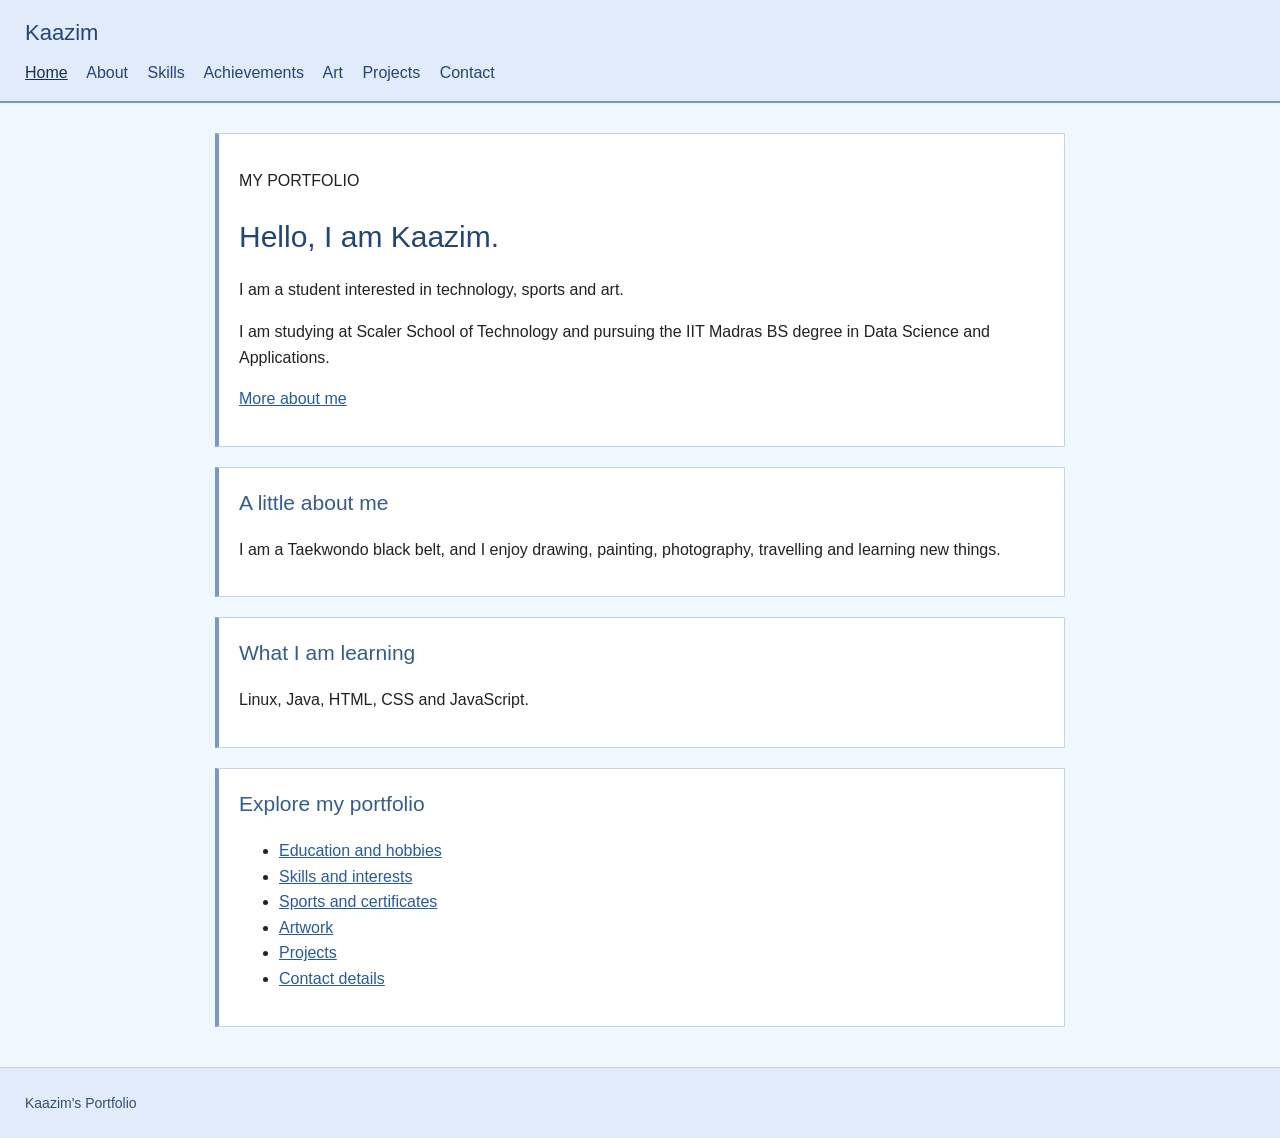
<file: index.html>
<!DOCTYPE html>
<html lang="en">
<head>
    <meta charset="UTF-8">
    <meta name="viewport" content="width=device-width, initial-scale=1.0">
    <title>Kaazim - Portfolio</title>
    <link rel="stylesheet" href="style.css">
</head>
<body>
    <header>
        <h2>Kaazim</h2>
        <nav>
            <a class="active" href="index.html">Home</a>
            <a href="about.html">About</a>
            <a href="skills.html">Skills</a>
            <a href="achievements.html">Achievements</a>
            <a href="art.html">Art</a>
            <a href="projects.html">Projects</a>
            <a href="contact.html">Contact</a>
        </nav>
    </header>

    <main>
        <div class="box">
            <p>MY PORTFOLIO</p>
            <h1>Hello, I am Kaazim.</h1>
            <p>I am a student interested in technology, sports and art.</p>
            <p>I am studying at Scaler School of Technology and pursuing the IIT Madras BS degree in Data Science and Applications.</p>
            <p><a href="about.html">More about me</a></p>
        </div>

        <div class="box">
            <h2>A little about me</h2>
            <p>I am a Taekwondo black belt, and I enjoy drawing, painting, photography, travelling and learning new things.</p>
        </div>

        <div class="box">
            <h2>What I am learning</h2>
            <p>Linux, Java, HTML, CSS and JavaScript.</p>
        </div>

        <div class="box">
            <h2>Explore my portfolio</h2>
            <ul>
                <li><a href="about.html">Education and hobbies</a></li>
                <li><a href="skills.html">Skills and interests</a></li>
                <li><a href="achievements.html">Sports and certificates</a></li>
                <li><a href="art.html">Artwork</a></li>
                <li><a href="projects.html">Projects</a></li>
                <li><a href="contact.html">Contact details</a></li>
            </ul>
        </div>
    </main>

    <footer>
        <p>Kaazim's Portfolio</p>
    </footer>
</body>
</html>
</file>
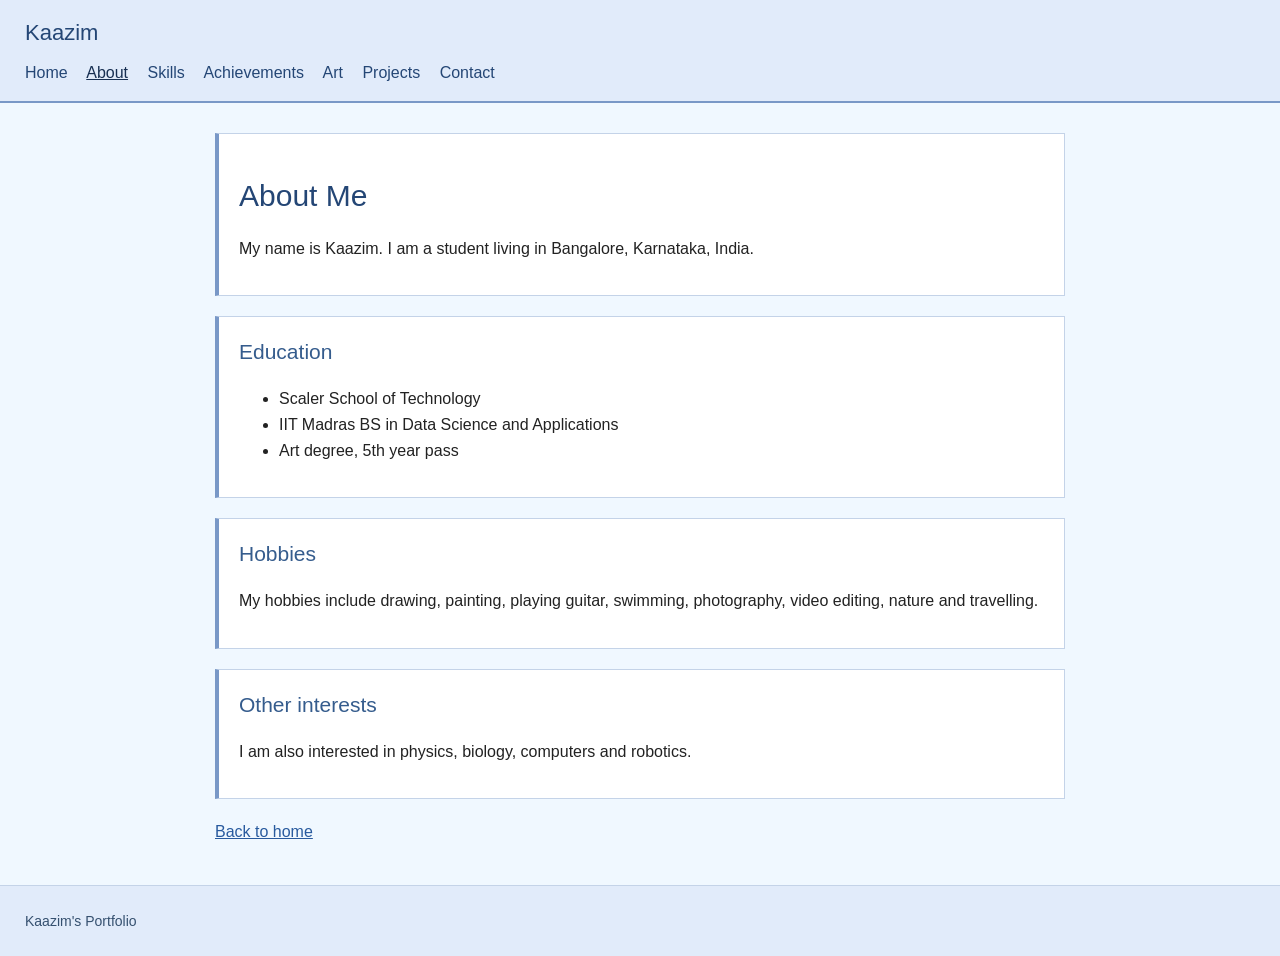
<file: about.html>
<!DOCTYPE html>
<html lang="en">
<head>
    <meta charset="UTF-8">
    <meta name="viewport" content="width=device-width, initial-scale=1.0">
    <title>About - Kaazim</title>
    <link rel="stylesheet" href="style.css">
</head>
<body>
    <header>
        <h2>Kaazim</h2>
        <nav>
            <a href="index.html">Home</a>
            <a class="active" href="about.html">About</a>
            <a href="skills.html">Skills</a>
            <a href="achievements.html">Achievements</a>
            <a href="art.html">Art</a>
            <a href="projects.html">Projects</a>
            <a href="contact.html">Contact</a>
        </nav>
    </header>

    <main>
        <div class="box">
            <h1>About Me</h1>
            <p>My name is Kaazim. I am a student living in Bangalore, Karnataka, India.</p>
        </div>

        <div class="box">
            <h2>Education</h2>
            <ul>
                <li>Scaler School of Technology</li>
                <li>IIT Madras BS in Data Science and Applications</li>
                <li>Art degree, 5th year pass</li>
            </ul>
        </div>

        <div class="box">
            <h2>Hobbies</h2>
            <p>My hobbies include drawing, painting, playing guitar, swimming, photography, video editing, nature and travelling.</p>
        </div>

        <div class="box">
            <h2>Other interests</h2>
            <p>I am also interested in physics, biology, computers and robotics.</p>
        </div>

        <p><a href="index.html">Back to home</a></p>
    </main>

    <footer>
        <p>Kaazim's Portfolio</p>
    </footer>
</body>
</html>
</file>
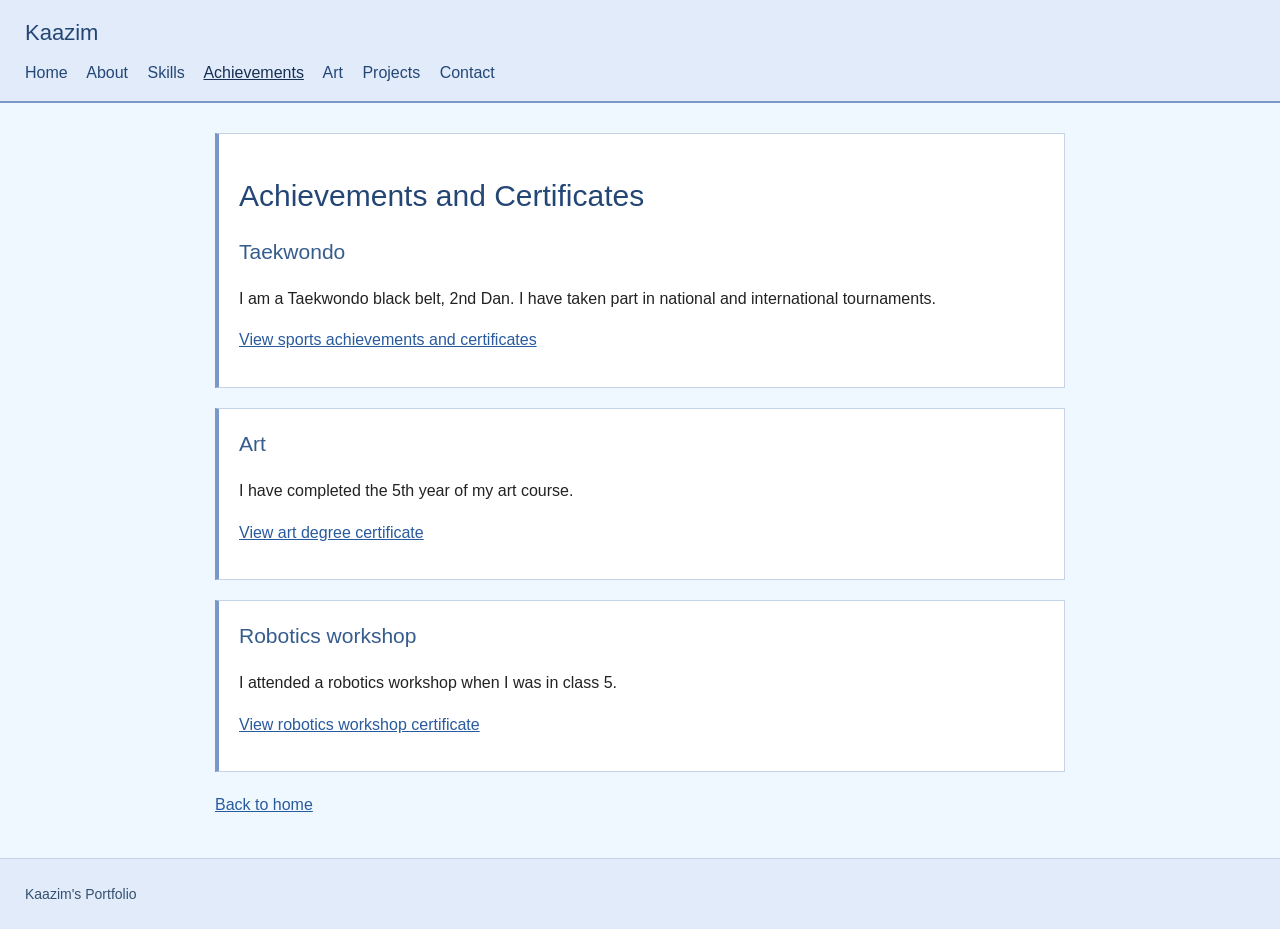
<file: achievements.html>
<!DOCTYPE html>
<html lang="en">
<head>
    <meta charset="UTF-8">
    <meta name="viewport" content="width=device-width, initial-scale=1.0">
    <title>Achievements - Kaazim</title>
    <link rel="stylesheet" href="style.css">
</head>
<body>
    <header>
        <h2>Kaazim</h2>
        <nav>
            <a href="index.html">Home</a>
            <a href="about.html">About</a>
            <a href="skills.html">Skills</a>
            <a class="active" href="achievements.html">Achievements</a>
            <a href="art.html">Art</a>
            <a href="projects.html">Projects</a>
            <a href="contact.html">Contact</a>
        </nav>
    </header>

    <main>
        <div class="box">
            <h1>Achievements and Certificates</h1>
            <h2>Taekwondo</h2>
            <p>I am a Taekwondo black belt, 2nd Dan. I have taken part in national and international tournaments.</p>
            <p><a href="https://photos.app.goo.gl/nwgV3AuLtT1JZhz67" target="_blank" rel="noopener noreferrer">View sports achievements and certificates</a></p>
        </div>

        <div class="box">
            <h2>Art</h2>
            <p>I have completed the 5th year of my art course.</p>
            <p><a href="https://photos.app.goo.gl/27GoSBvR2mU8kCiF9" target="_blank" rel="noopener noreferrer">View art degree certificate</a></p>
        </div>

        <div class="box">
            <h2>Robotics workshop</h2>
            <p>I attended a robotics workshop when I was in class 5.</p>
            <p><a href="https://photos.app.goo.gl/hW6c19dxDdfuroeK9" target="_blank" rel="noopener noreferrer">View robotics workshop certificate</a></p>
        </div>

        <p><a href="index.html">Back to home</a></p>
    </main>

    <footer>
        <p>Kaazim's Portfolio</p>
    </footer>
</body>
</html>
</file>
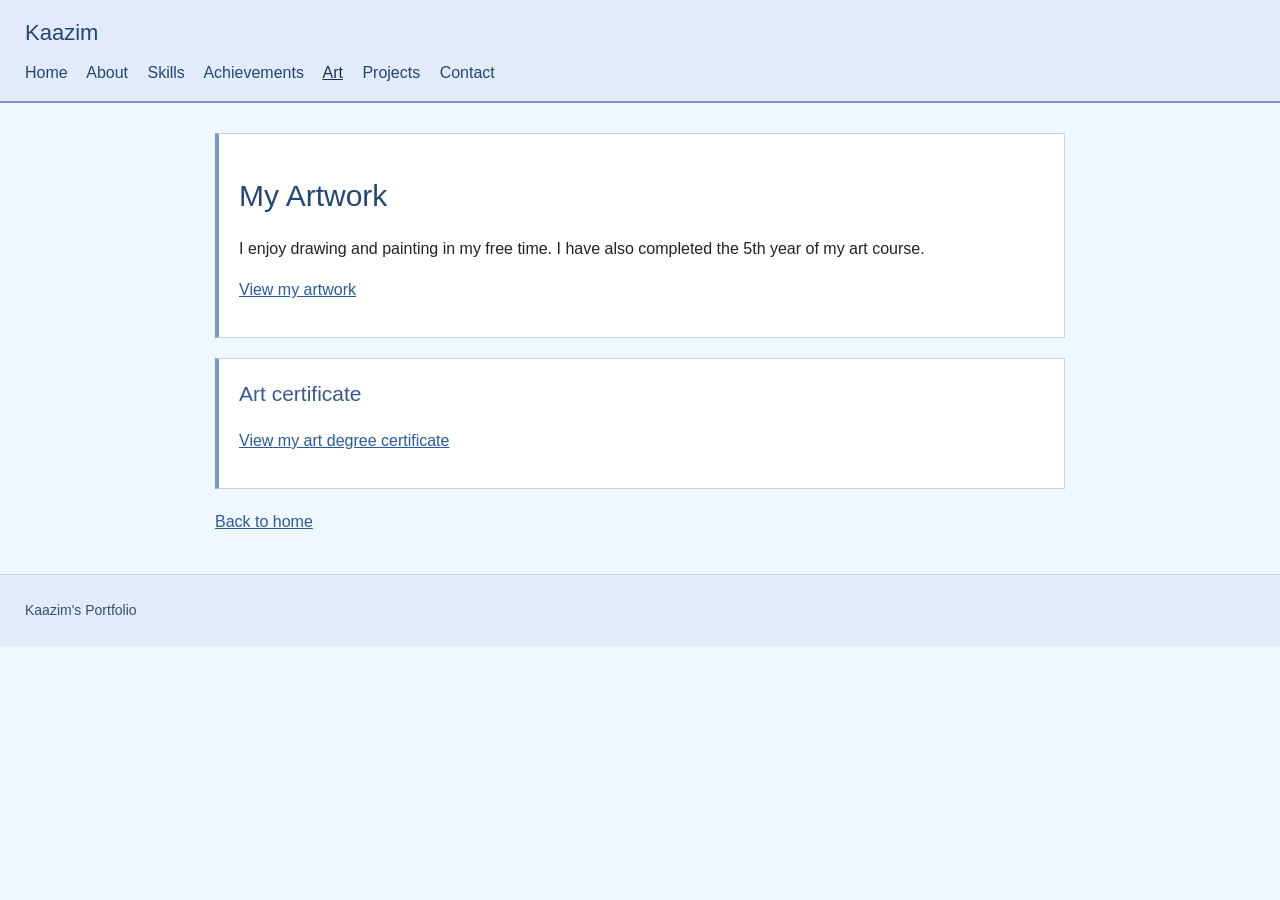
<file: art.html>
<!DOCTYPE html>
<html lang="en">
<head>
    <meta charset="UTF-8">
    <meta name="viewport" content="width=device-width, initial-scale=1.0">
    <title>Art - Kaazim</title>
    <link rel="stylesheet" href="style.css">
</head>
<body>
    <header>
        <h2>Kaazim</h2>
        <nav>
            <a href="index.html">Home</a>
            <a href="about.html">About</a>
            <a href="skills.html">Skills</a>
            <a href="achievements.html">Achievements</a>
            <a class="active" href="art.html">Art</a>
            <a href="projects.html">Projects</a>
            <a href="contact.html">Contact</a>
        </nav>
    </header>

    <main>
        <div class="box">
            <h1>My Artwork</h1>
            <p>I enjoy drawing and painting in my free time. I have also completed the 5th year of my art course.</p>
            <p><a href="https://photos.app.goo.gl/7Mr7DbwCWNEZx73t9" target="_blank" rel="noopener noreferrer">View my artwork</a></p>
        </div>

        <div class="box">
            <h2>Art certificate</h2>
            <p><a href="https://photos.app.goo.gl/27GoSBvR2mU8kCiF9" target="_blank" rel="noopener noreferrer">View my art degree certificate</a></p>
        </div>

        <p><a href="index.html">Back to home</a></p>
    </main>

    <footer>
        <p>Kaazim's Portfolio</p>
    </footer>
</body>
</html>
</file>
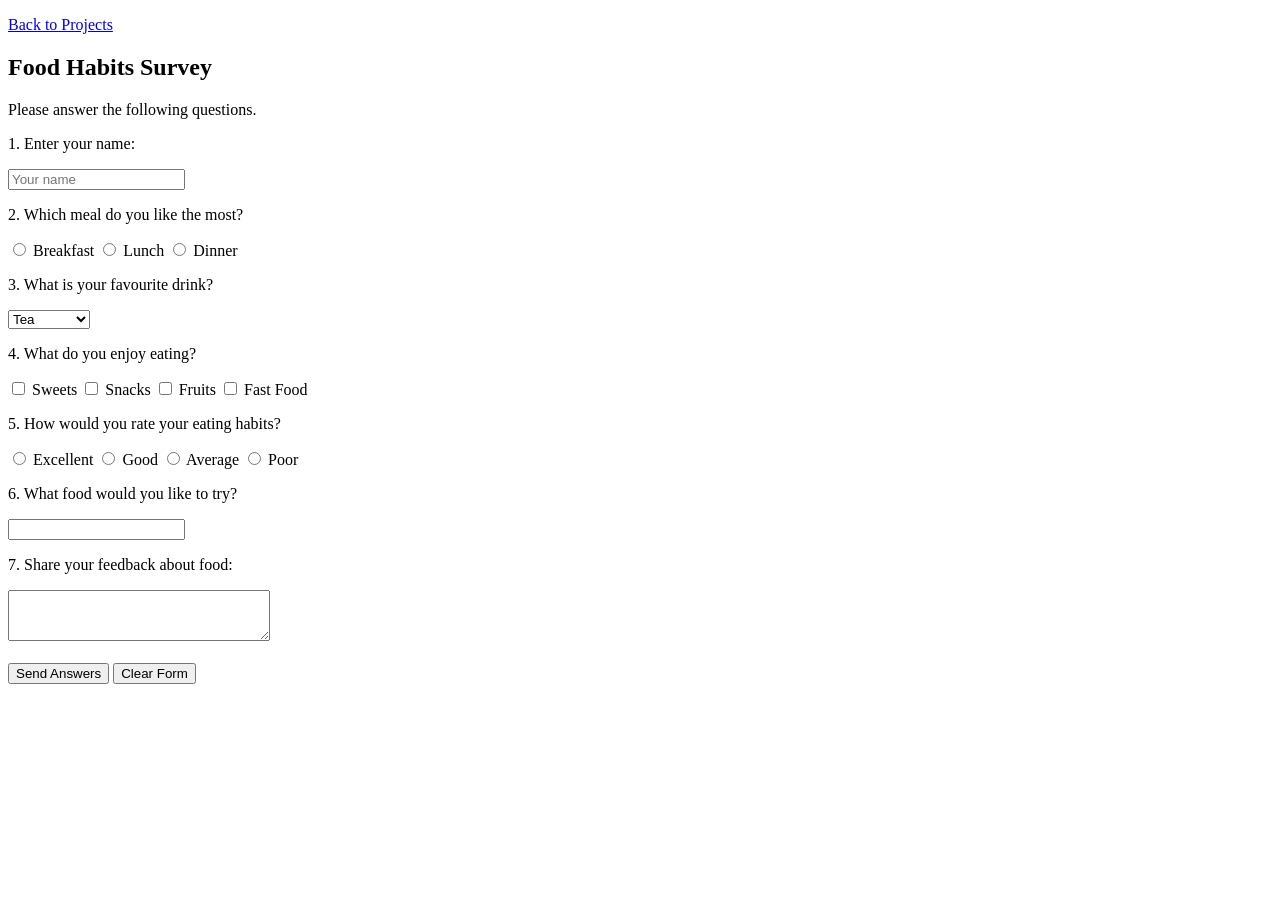
<file: FoodSurvey.html>
<!DOCTYPE html>
<html>
<head>
    <title>My Food Questionnaire</title>
</head>
<body>

    <p><a href="projects.html">Back to Projects</a></p>

    <h2>Food Habits Survey</h2>
    <p>Please answer the following questions.</p>

    <form>
        <p>1. Enter your name:</p>
        <input type="text" placeholder="Your name">

        <p>2. Which meal do you like the most?</p>
        <input type="radio" name="meal" value="Breakfast"> Breakfast
        <input type="radio" name="meal" value="Lunch"> Lunch
        <input type="radio" name="meal" value="Dinner"> Dinner

        <p>3. What is your favourite drink?</p>
        <select name="drink">
            <option>Tea</option>
            <option>Coffee</option>
            <option>Juice</option>
            <option>Milkshake</option>
            <option>Water</option>
        </select>

        <p>4. What do you enjoy eating?</p>
        <input type="checkbox" name="food" value="Sweets"> Sweets
        <input type="checkbox" name="food" value="Snacks"> Snacks
        <input type="checkbox" name="food" value="Fruits"> Fruits
        <input type="checkbox" name="food" value="Fast Food"> Fast Food

        <p>5. How would you rate your eating habits?</p>
        <input type="radio" name="rating" value="Excellent"> Excellent
        <input type="radio" name="rating" value="Good"> Good
        <input type="radio" name="rating" value="Average"> Average
        <input type="radio" name="rating" value="Poor"> Poor

        <p>6. What food would you like to try?</p>
        <input type="text" name="newfood">

        <p>7. Share your feedback about food:</p>
        <textarea name="feedback" rows="3" cols="30"></textarea>

        <br><br>

        <input type="submit" value="Send Answers">
        <input type="reset" value="Clear Form">

    </form>

</body>
</html>
</file>
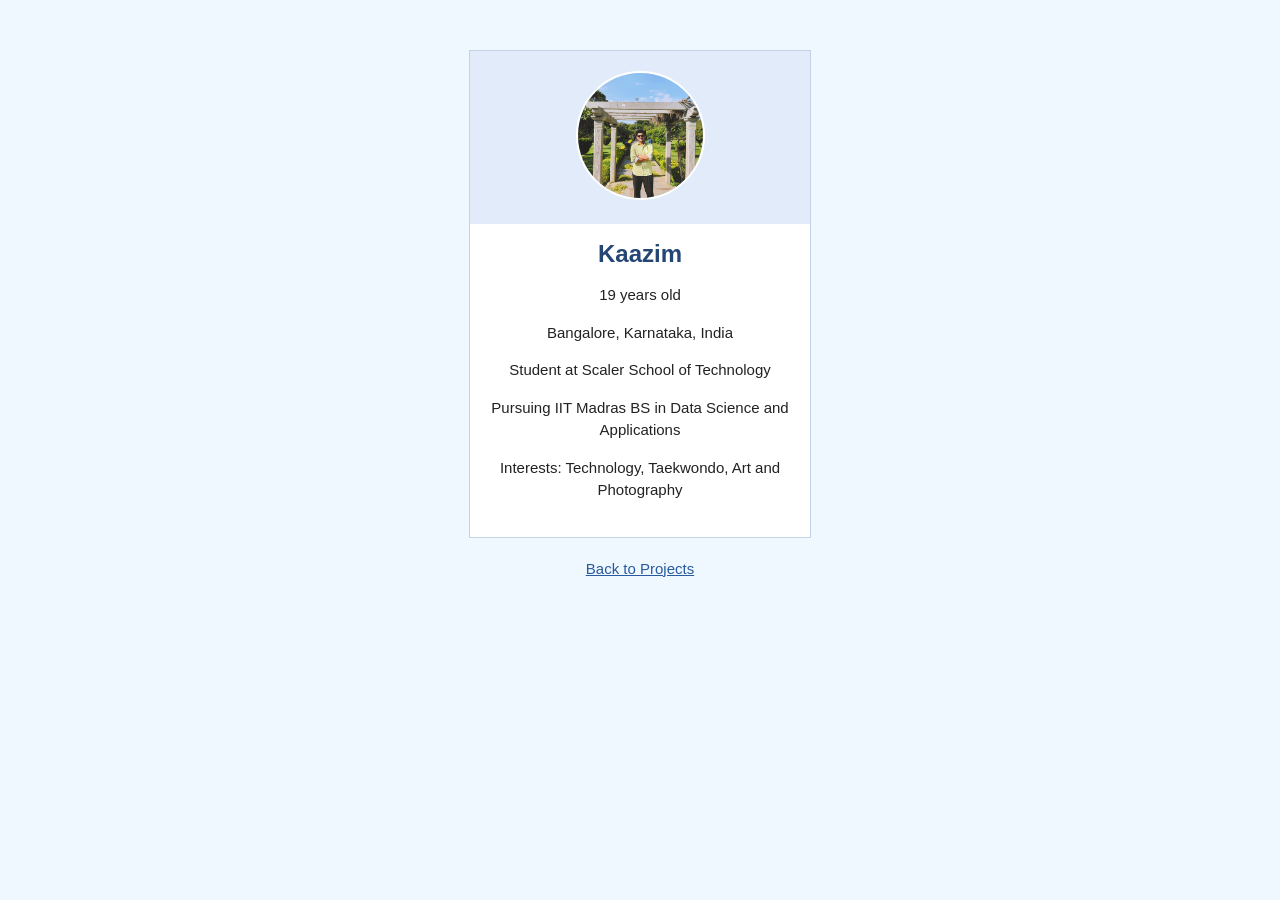
<file: profile-card.html>
<!DOCTYPE html>
<html lang="en">
<head>
    <meta charset="UTF-8">
    <meta name="viewport" content="width=device-width, initial-scale=1.0">
    <title>My Profile Card</title>
    <style>
        body {
            font-family: Arial, sans-serif;
            background-color: aliceblue;
            color: rgb(34, 34, 34);
            text-align: center;
            margin: 0;
            padding: 30px 15px;
        }

        .card {
            background-color: white;
            border: 1px solid rgb(196, 211, 232);
            width: 300px;
            max-width: 90%;
            margin: 20px auto;
            padding: 20px;
        }

        .top {
            background-color: rgb(225, 235, 250);
            padding: 20px;
            margin: -20px -20px 15px -20px;
        }

        img {
            width: 125px;
            height: 125px;
            object-fit: cover;
            border: 2px solid white;
            border-radius: 50%;
        }

        h1 {
            font-size: 24px;
            color: rgb(36, 70, 117);
        }

        p {
            font-size: 15px;
            line-height: 1.5;
        }

        a {
            color: rgb(40, 90, 158);
        }
    </style>
</head>
<body>
    <div class="card">
        <div class="top">
            <img src="kazim-photo.jpeg" alt="Photo of Kaazim">
        </div>
        <h1>Kaazim</h1>
        <p>19 years old</p>
        <p>Bangalore, Karnataka, India</p>
        <p>Student at Scaler School of Technology</p>
        <p>Pursuing IIT Madras BS in Data Science and Applications</p>
        <p>Interests: Technology, Taekwondo, Art and Photography</p>
    </div>

    <p><a href="projects.html">Back to Projects</a></p>
</body>
</html>
</file>
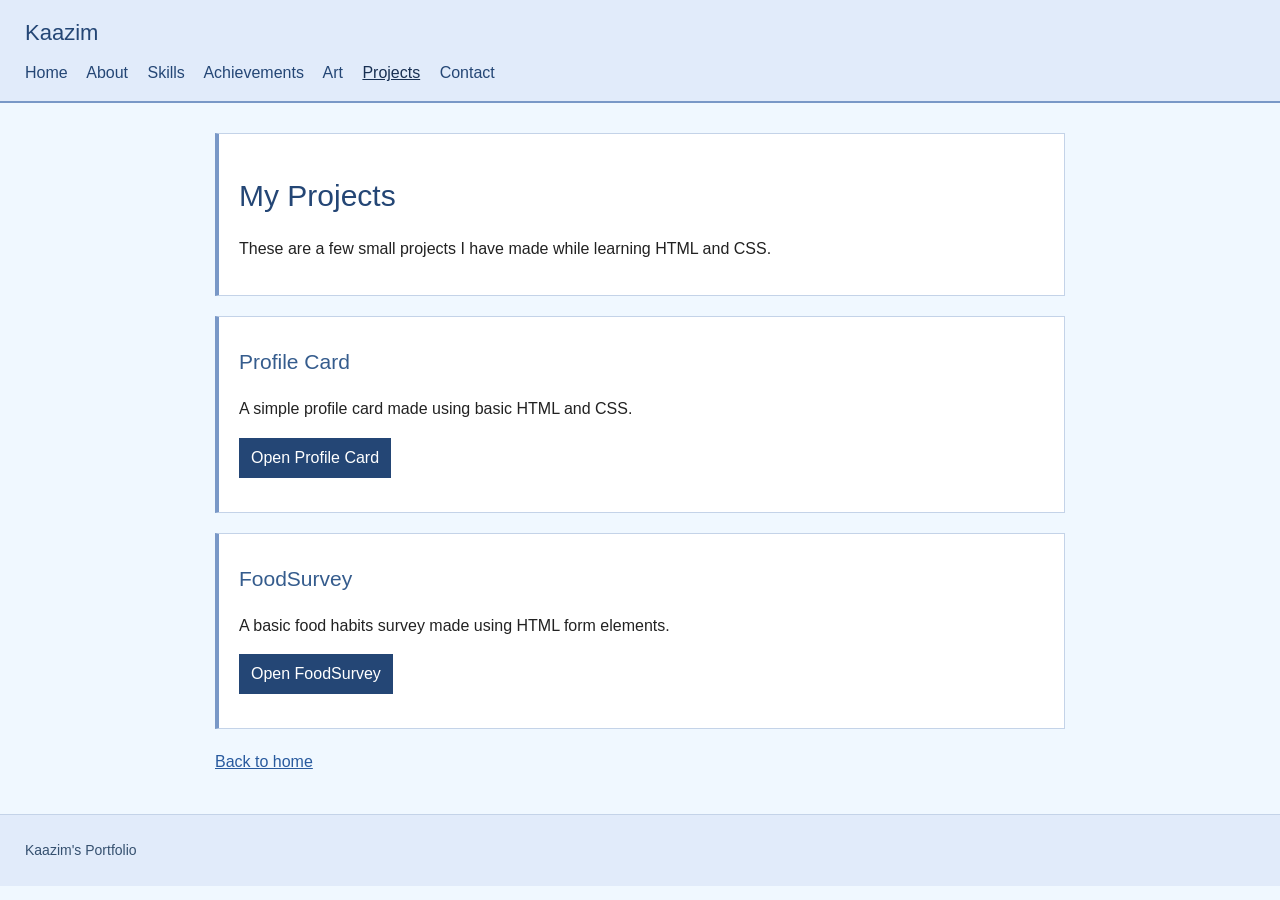
<file: projects.html>
<!DOCTYPE html>
<html lang="en">
<head>
    <meta charset="UTF-8">
    <meta name="viewport" content="width=device-width, initial-scale=1.0">
    <title>Projects - Kaazim</title>
    <link rel="stylesheet" href="style.css">
</head>
<body>
    <header>
        <h2>Kaazim</h2>
        <nav>
            <a href="index.html">Home</a>
            <a href="about.html">About</a>
            <a href="skills.html">Skills</a>
            <a href="achievements.html">Achievements</a>
            <a href="art.html">Art</a>
            <a class="active" href="projects.html">Projects</a>
            <a href="contact.html">Contact</a>
        </nav>
    </header>

    <main>
        <div class="box">
            <h1>My Projects</h1>
            <p>These are a few small projects I have made while learning HTML and CSS.</p>
        </div>

        <div class="project-card">
            <h2>Profile Card</h2>
            <p>A simple profile card made using basic HTML and CSS.</p>
            <p><a class="project-link" href="profile-card.html">Open Profile Card</a></p>
        </div>

        <div class="project-card">
            <h2>FoodSurvey</h2>
            <p>A basic food habits survey made using HTML form elements.</p>
            <p><a class="project-link" href="FoodSurvey.html">Open FoodSurvey</a></p>
        </div>

        <p><a href="index.html">Back to home</a></p>
    </main>

    <footer>
        <p>Kaazim's Portfolio</p>
    </footer>
</body>
</html>
</file>
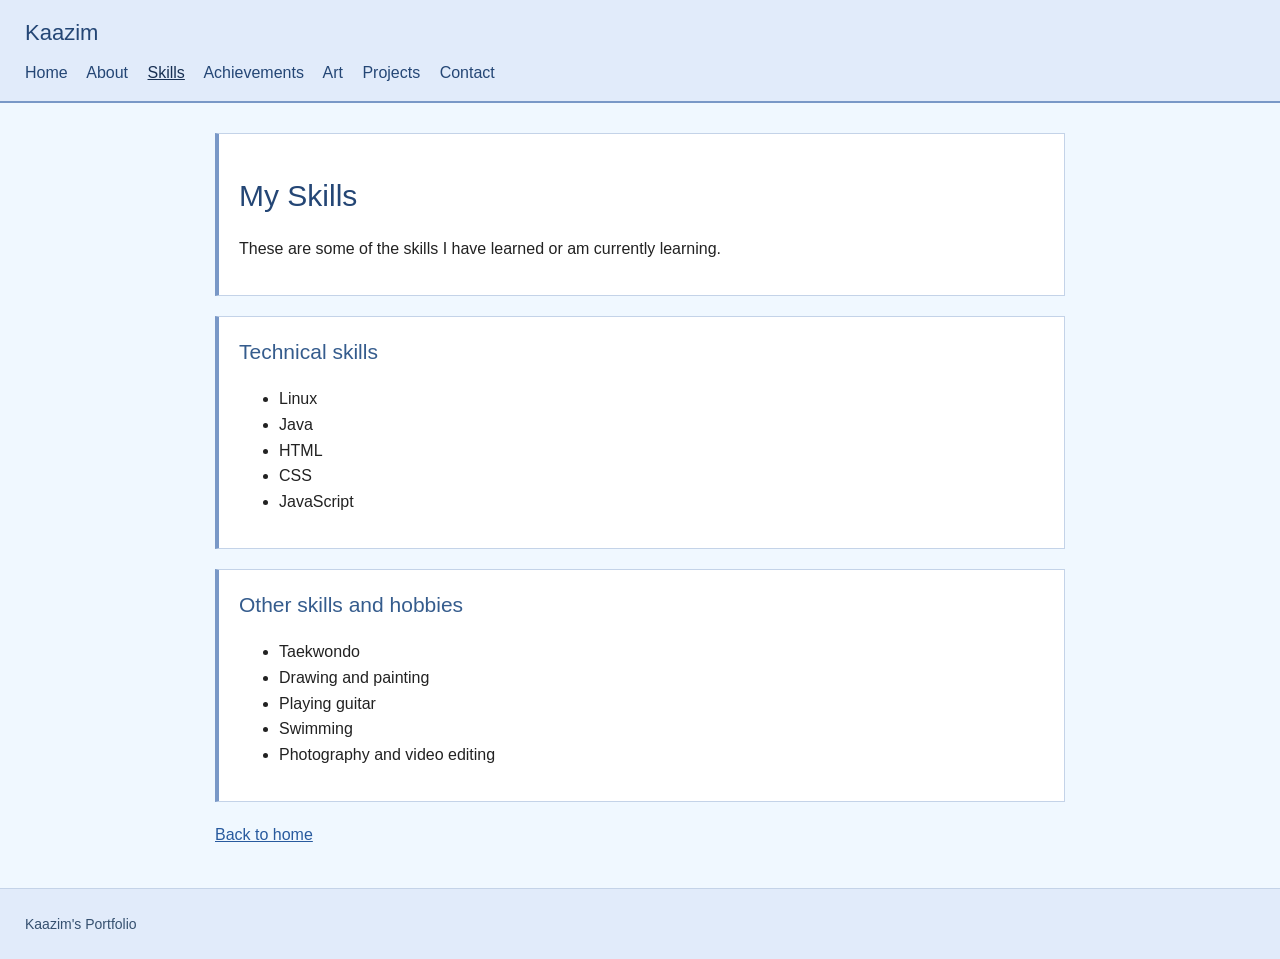
<file: skills.html>
<!DOCTYPE html>
<html lang="en">
<head>
    <meta charset="UTF-8">
    <meta name="viewport" content="width=device-width, initial-scale=1.0">
    <title>Skills - Kaazim</title>
    <link rel="stylesheet" href="style.css">
</head>
<body>
    <header>
        <h2>Kaazim</h2>
        <nav>
            <a href="index.html">Home</a>
            <a href="about.html">About</a>
            <a class="active" href="skills.html">Skills</a>
            <a href="achievements.html">Achievements</a>
            <a href="art.html">Art</a>
            <a href="projects.html">Projects</a>
            <a href="contact.html">Contact</a>
        </nav>
    </header>

    <main>
        <div class="box">
            <h1>My Skills</h1>
            <p>These are some of the skills I have learned or am currently learning.</p>
        </div>

        <div class="box">
            <h2>Technical skills</h2>
            <ul>
                <li>Linux</li>
                <li>Java</li>
                <li>HTML</li>
                <li>CSS</li>
                <li>JavaScript</li>
            </ul>
        </div>

        <div class="box">
            <h2>Other skills and hobbies</h2>
            <ul>
                <li>Taekwondo</li>
                <li>Drawing and painting</li>
                <li>Playing guitar</li>
                <li>Swimming</li>
                <li>Photography and video editing</li>
            </ul>
        </div>

        <p><a href="index.html">Back to home</a></p>
    </main>

    <footer>
        <p>Kaazim's Portfolio</p>
    </footer>
</body>
</html>
</file>
<file: style.css>
body {
    font-family: Arial, sans-serif;
    background-color: aliceblue;
    color: rgb(34, 34, 34);
    margin: 0;
    line-height: 1.6;
}

header {
    background-color: rgb(225, 235, 250);
    padding: 15px 25px;
    border-bottom: 2px solid rgb(121, 152, 199);
}

header h2 {
    margin: 0 0 10px 0;
    font-size: 22px;
    color: rgb(36, 70, 117);
}

nav a {
    color: rgb(36, 70, 117);
    text-decoration: none;
    margin-right: 15px;
}

nav a:hover,
nav a.active {
    text-decoration: underline;
    color: rgb(23, 47, 82);
}

main {
    max-width: 850px;
    margin: 30px auto;
    padding: 0 25px;
}

h1 {
    font-size: 30px;
    font-weight: normal;
    color: rgb(36, 70, 117);
    margin-bottom: 15px;
}

h2 {
    font-size: 21px;
    font-weight: normal;
    color: rgb(53, 92, 141);
    margin-top: 10px;
}

.box {
    background-color: white;
    border: 1px solid rgb(196, 211, 232);
    border-left: 4px solid rgb(121, 152, 199);
    padding: 18px 20px;
    margin: 20px 0;
}

.box h2:first-child {
    margin-top: 0;
}

a {
    color: rgb(40, 90, 158);
}

a:hover {
    color: rgb(23, 59, 112);
}

hr {
    border: 0;
    border-top: 1px solid rgb(196, 211, 232);
    margin: 30px 0;
}

footer {
    background-color: rgb(225, 235, 250);
    border-top: 1px solid rgb(196, 211, 232);
    color: rgb(53, 80, 111);
    padding: 10px 25px;
    margin-top: 40px;
    font-size: 14px;
}

@media (max-width: 600px) {
    header {
        padding: 15px;
    }

    nav a {
        display: inline-block;
        margin: 5px 12px 5px 0;
    }

    main {
        margin: 20px auto;
        padding: 0 15px;
    }

    .box {
        padding: 15px;
    }
}


.project-card {
    background-color: white;
    border: 1px solid rgb(196, 211, 232);
    border-left: 4px solid rgb(121, 152, 199);
    padding: 18px 20px;
    margin: 20px 0;
}

.profile-card {
    max-width: 330px;
    margin: 20px auto;
    padding: 20px;
    background-color: white;
    border: 1px solid rgb(196, 211, 232);
    text-align: center;
}

.profile-card img {
    width: 110px;
    height: 110px;
    object-fit: cover;
    border-radius: 50%;
    border: 2px solid rgb(121, 152, 199);
}

.project-link {
    display: inline-block;
    padding: 7px 12px;
    background-color: rgb(36, 70, 117);
    color: white;
    text-decoration: none;
}

.project-link:hover {
    background-color: rgb(23, 47, 82);
    color: white;
}
</file>
